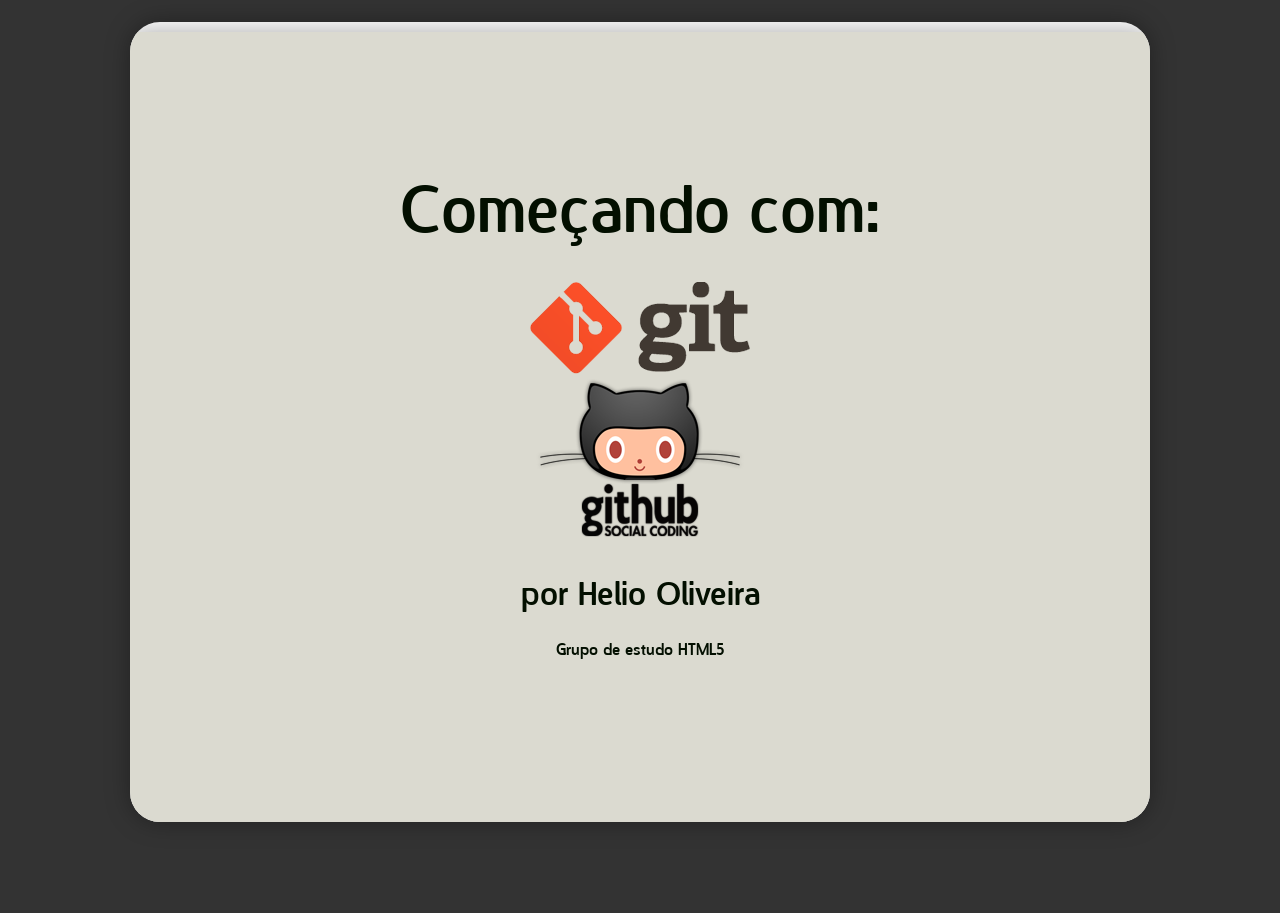
<file: index.html>
<!DOCTYPE html>

<html xmlns="http://www.w3.org/1999/xhtml" xml:lang="en" lang="en">
<head>
    <meta http-equiv="Content-Type" content="text/html; charset=utf-8"/>
  <title>Começando com Git e Github</title>

  <meta name="viewport" content="width=device-width, initial-scale=1.0, minimum-scale=1.0, maximum-scale=1.0"/>

  <link rel="stylesheet" href=".//css/reset.css" type="text/css"/>

  

  <link type="text/css" href=".//css/fg.menu.css" media="screen" rel="stylesheet" />
  <link type="text/css" href=".//css/theme/ui.all.css" media="screen" rel="stylesheet" />
  <link type="text/css" href=".//css/sh_style.css" rel="stylesheet" />
  <link type="text/css" href=".//css/tipsy.css" rel="stylesheet" />

  <link rel="stylesheet" href=".//css/showoff.css" type="text/css"/>

  <script type="text/javascript" src=".//js/jquery-2.1.4.min.js"></script>
  <script type="text/javascript" src=".//js/jquery.cycle.all.js"></script>
	<script type="text/javascript" src=".//js/jquery-print.js"></script>
  <script type="text/javascript" src=".//js/jquery.batchImageLoad.js"></script>
  <script type="text/javascript" src=".//js/jquery.parsequery.min.js"></script>
  <script type="text/javascript" src=".//js/jquery.doubletap-0.1.js"></script>
  <script type="text/javascript" src=".//js/jquery.tipsy.js"></script>

  <script type="text/javascript" src=".//js/fg.menu.js"></script>
  <script type="text/javascript" src=".//js/showoff.js"></script>
  <script type="text/javascript" src=".//js/jTypeWriter.js"> </script>
  <script type="text/javascript" src=".//js/sh_main.min.js"></script>
  <script type="text/javascript" src=".//js/core.js"></script>
  <script type="text/javascript" src=".//js/showoffcore.js"></script>
  <script type="text/javascript" src=".//js/coffee-script.js"></script>

  
    
  

  
    
    <link rel="stylesheet" href=".//file/custom.css" type="text/css"/>
  

  

  <script type="text/javascript">
    $(function(){
      setupPreso(false, './');
    });

    editUrl  = "";
  </script>

</head>

<body>

<a tabindex="0" href="#search-engines" class="fg-button fg-button-icon-right ui-widget ui-state-default ui-corner-all" id="navmenu"><span class="ui-icon ui-icon-triangle-1-s"></span>slides</a>
<div id="navigation" class="hidden"></div>
<a tabindex="1" href="#search-engines" class="fg-button fg-button-icon-right ui-widget ui-state-default ui-corner-all" id="stylemenu"><span class="ui-icon ui-icon-triangle-1-s"></span>styles</a>
<div id="stylepicker" class="hidden"></div>


<div id="help">
  <table>
    <tr><td class="key">z, ?</td><td>toggle help (this)</td></tr>
    <tr><td class="key">space, &rarr;</td><td>next slide</td></tr>
    <tr><td class="key">shift-space, &larr;</td><td>previous slide</td></tr>
    <tr><td class="key">b</td><td>blank screen</td></tr>
    <tr><td class="key">d</td><td>toggle debug mode</td></tr>
    <tr><td class="key">## &lt;ret&gt;</td><td>go to slide #</td></tr>
    <tr><td class="key">c, t</td><td>table of contents (vi)</td></tr>
    <tr><td class="key">f</td><td>toggle footer</td></tr>
    <tr><td class="key">g</td><td>toggle follow</td></tr>
    <tr><td class="key">r</td><td>reload slides</td></tr>
    <tr><td class="key">n</td><td>toggle notes</td></tr>
    <tr><td class="key">p</td><td>run preshow</td></tr>
    <tr><td class="key">P</td><td>toggle pause</td></tr>
    <tr><td class="key">s</td><td>choose style</td></tr>
  </table>
</div>

<div class="buttonNav">
  <input type="submit" onClick="prevStep();" value="prev"/>
  <input type="submit" onClick="nextStep();" value="next"/>
</div>

<div id="preso"><center>loading presentation...</center></div>
<div id="footer">
  <span id="followMode"></span>
  <span id="slideInfo"></span>
  <span id="debugInfo"></span>
  <span id="notesInfo"></span>
  <span id="slideFilename"></span>
  <img id="disconnected" src=".//css/disconnected.png" />
</div>

<div id="slides" class="offscreen" style="display:none;">
<div id="one_slide" class="slide center" data-transition="none">
<div class="content center" ref="one/slide/1">
<h2>Começando com:</h2>

<h1>
<img src="./file/one/git.png" width="220" height="92" alt="GIT"> <img src="./file/one/github.png" width="219" height="164" alt="GitHub">
</h1>

<p>por Helio Oliveira
</p>
<div class="shivs">Grupo de estudo HTML5</div>
</div>
</div>
<div id="one_slide" class="slide center bullets incremental" data-transition="fade">
<div class="content center bullets incremental" ref="one/slide/2">
<h1>About Me:</h1>

<ul>
<li>Usuário Unix desde 2000</li>
<li>Amante de Tecnologia</li>
<li>Cursando Análise e Desenvolvimento de Sistemas</li>
<li>
<img src="./file/one/github-icon.png" width="32" height="32" alt="github">heliohead</li>
<li>
<img src="./file/one/twitter-icon.png" width="32" height="32" alt="twitter">heliohead</li>
</ul>
</div>
</div>
<div id="one_slide" class="slide bullets incremental" data-transition="wipe">
<div class="content bullets incremental" ref="one/slide/3">
<h1>Preferências</h1>

<ul>
<li><img src="./file/one/ruby.png" width="94" height="108" alt="Ruby"></li>
<li><img src="./file/one/javascript.png" width="225" height="225" alt="JavaScript"></li>
<li>Sinatra, Rails, Node</li>
</ul>
</div>
</div>
<div id="one_slide" class="slide bullets incremental" data-transition="curtainX">
<div class="content bullets incremental" ref="one/slide/4">
<h1>Iremos aprender:</h1>

<ul>
<li>O que é, e para que serve o Git</li>
<li>Como instalar o GIT</li>
<li>Comandos básicos</li>
<li>O que é GitHub e um overview do serviço</li>
</ul>
</div>
</div>
<div id="one_slide" class="slide bullets incremental" data-transition="curtainY">
<div class="content bullets incremental" ref="one/slide/5">
<h1><img src="./file/one/git-bg.jpg" width="1200" height="675" alt="git-bg"></h1>
</div>
</div>
<div id="one_slide" class="slide bullets incremental" data-transition="curtainY">
<div class="content bullets incremental" ref="one/slide/6">
<h1><img src="./file/one/hommer-evo.png" width="626" height="325" alt="hommer-evo"></h1>
</div>
</div>
<div id="one_slide" class="slide bullets incremental" data-transition="scrollUp">
<div class="content bullets incremental" ref="one/slide/7">
<h1>O que é, e para que serve o Git</h1>

<p>Git é um <a href="https://en.wikipedia.org/wiki/Revision_control">VCS</a> = Version Control System, Sistema de controle versão, existem dois tipos de VCS, os centralizados e os distribuídos, o <a href="https://subversion.apache.org/">Subversion ou SVN</a> é centralizado enquanto <a href="https://git-scm.com/">GIT</a> e
<a href="https://mercurial.selenic.com/">Mercurial</a> são distribuídos, isso quer dizer que nos VCS centralizados um servidor central é requirido e todos os commits são enviados para este repositório central, nos sistemas distribuídos cada desenvolvedor tem uma cópia (clone) do projeto inteiro e comita em sua cópia local, e pode enviar para um servidor remoto suas alterações que por sua vez é compartilhada com outros desenvolvedores.</p>
</div>
</div>
<div id="one_slide" class="slide bullets incremental" data-transition="fadeZoom">
<div class="content bullets incremental" ref="one/slide/8">
<p><img src="./file/one/linus.png" width="350" height="350" alt="linus"></p>

<p>Git foi escrito em 2005 por <a href="https://en.wikipedia.org/wiki/Linus_Torvalds">Linus Torvalds</a> por conta de sua insatisfação com o <a href="http://www.nongnu.org/cvs/">CVS</a> e <a href="http://www.bitkeeper.com/">BitKeeper</a>, no versionamento do kernel do Linux, <a href="https://www.youtube.com/watch?v=4XpnKHJAok8">este</a> é o link para um talk do Linus explicando do jeito Linus de ser suas motivações para começar este novo projeto.</p>

<p>O nome GIT é uma gíria Inglesa para cabeça dura ツ</p>

<blockquote>
<p>Eu sou um egoísta degenerado, batizo todos os meus projetos com meu nome. Primeiro Linux, agora Git.
"Linus Torvalds"</p>
</blockquote>
</div>
</div>
<div id="one_slide" class="slide bullets incremental" data-transition="shuffle">
<div class="content bullets incremental" ref="one/slide/9">
<h1>Como instalar o Git</h1>

<ul>
<li><p>No Windows <br>
<br>
Eu indico <a href="http://msysgit.github.io/">msysgit</a> que prove um emulador BASH para melhor utilizaçao do command line &lt;3</p></li>
<li><p>No Lixux <br>
<br>
É só utilizar os pacotes de sua distro favorita <a href="http://linux.die.net/man/8/apt-get">apt</a>, <a href="http://www.rpm.org/max-rpm/ch-rpm-install.html">rpm</a>, <a href="https://wiki.archlinux.org/index.php/Pacman">pacman</a></p></li>
<li><p>No OSX <br>
<br>
<code>
$ brew install git
</code></p></li>
<li><p>Ou baixar do site <a href="https://git-scm.com/downloads">oficial</a></p></li>
</ul>
</div>
</div>
<div id="one_slide" class="slide bullets incremental" data-transition="turnUp">
<div class="content bullets incremental" ref="one/slide/10">
<h1>Como funciona o Git</h1>

<p><img src="./file/one/git-beyond.jpg" width="610" height="250" alt="git-beyond"></p>
</div>
</div>
<div id="one_slide" class="slide bullets incremental" data-transition="uncover">
<div class="content bullets incremental" ref="one/slide/11">
<h1>Stage</h1>

<p><img src="./file/one/stage.png" width="390" height="259" alt="stage"></p>

<ul>
<li>Git funciona com o conceito de stage, um aquivo novo inserido no diretório iniciado com com Git, precisa ser colocado em stage antes de ser commitado efetivamente, se não, o Git não vai se importar com ele e as alterção não serão contabilizadas, do mesmo modo você pode retirar um arquivo da área de stage que não deseja mais ser monitorado.</li>
</ul>
</div>
</div>
<div id="one_slide" class="slide bullets incremental" data-transition="toss">
<div class="content bullets incremental" ref="one/slide/12">
<h1>Branches</h1>

<p><img src="./file/one/branches.png" width="604" height="265" alt="branches"></p>

<ul>
<li>Git trabalha com conceito de <a href="https://git-scm.com/book/pt-br/v1/Ramifica%C3%A7%C3%A3o-Branching-no-Git-B%C3%A1sico-de-Branch-e-Merge">branches</a>, como uma árvore com vários galhos, um commit seria como uma folha, no galho, sendo que você pode unir os galhos com um <a href="https://git-scm.com/book/pt-br/v1/Ramifica%C3%A7%C3%A3o-Branching-no-Git-B%C3%A1sico-de-Branch-e-Merge">merge</a> as folhas passam a pertencer ao mesmo galho e também alterar a ordem das folhas com um <a href="https://git-scm.com/book/pt-br/v1/Ramifica%C3%A7%C3%A3o-Branching-no-Git-Rebasing">rebase</a>.</li>
</ul>
</div>
</div>
<div id="one_slide" class="slide commandline incremental" data-transition="zoom">
<div class="content commandline incremental" ref="one/slide/13">
<h1>Comandos</h1>

<p><code>
$ git config --global user.name &lt;name&gt;
</code></p>

<ul>
<li>Configura o nome do usuário na configuração global</li>
</ul>

<p><code>
$ git config --global user.email &lt;email@email.org&gt;
</code></p>

<ul>
<li>Configura o email do usuário na configuração global</li>
</ul>

<p><code>
$ git init myAlwesomeSoftware
</code></p>

<ul>
<li>Cria um diretório com o nome myAlwesomeSoftware com outro diretório de nome .git/ dentro, contendo as configurações necessárias, ou git init sem argumento para iniciar o git em um diretório já existênte</li>
</ul>
</div>
</div>
<div id="one_slide" class="slide commandline incremental" data-transition="curtainY">
<div class="content commandline incremental" ref="one/slide/14">
<h1>Comandos</h1>

<p><code>
$ git add .
</code></p>

<ul>
<li>Adiciona todos os arquivos do diretório em stage</li>
</ul>

<p><code>
$ git status
</code></p>

<ul>
<li>Mostra o quais arquivos estão modificados, em stage ou não</li>
</ul>

<p><code>
$ git commit -m "my modification rules"
</code></p>

<ul>
<li>O comando commit grava as alterações do stage no branch em uso a flag m, indica mensagem de commit</li>
</ul>
</div>
</div>
<div id="one_slide" class="slide commandline incremental" data-transition="scrollRight">
<div class="content commandline incremental" ref="one/slide/15">
<h1>Comandos</h1>

<p><code>
$ git branch
</code></p>

<ul>
<li>Lista os branches existentes</li>
</ul>

<p><code>
$ git checkout &lt;branch-name&gt;
</code></p>

<ul>
<li>Altera para o branch local</li>
</ul>

<p><code>
$ git checkout -b &lt;new-branch-name&gt;
</code></p>

<ul>
<li>Cria um novo branch e altera para o branch criado</li>
</ul>
</div>
</div>
<div id="one_slide" class="slide commandline incremental" data-transition="scrollVert">
<div class="content commandline incremental" ref="one/slide/16">
<h1>Comandos</h1>

<p><code>
$ git clone &lt;path-to-remote-repo&gt; &lt;optional-dir-name&gt;
</code></p>

<ul>
<li><p>Clona, ou seja, faz uma cópia local de um repositório remoto, você pode passar um nome diferente do diretório original como argumento</p></li>
<li><p><a href="https://git-scm.com/book/pt-br/v1">Aqui</a> você enconta a documentação oficial</p></li>
</ul>
</div>
</div>
<div id="one_slide" class="slide commandline incremental" data-transition="growY">
<div class="content commandline incremental" ref="one/slide/17">
<h1>GUI - Ferramentas Visuais</h1>

<p>Se você gosta de ferramentas GUI, a unica que utilizei uma vez foi o <a href="https://www.sourcetreeapp.com/">SourceTree</a>, da Atlassian empresa do BitBucket, mas existem várias como o <a href="http://www.gitboxapp.com/">GitBox</a>, <a href="http://gitk.sourceforge.net/">GitK</a>, <a href="https://sites.google.com/site/gitforcetool/home">GitForce</a>, muitos IDEs tem suporte a Git devendo somente instalar um plugin, pessoalmente prefiro a command line 💪 💕</p>
</div>
</div>
<div id="one_slide" class="slide center" data-transition="none">
<div class="content center" ref="one/slide/18">
<p><img src="./file/one/octocat-bg.jpg" width="1200" height="675" alt="octocat-bg"></p>
</div>
</div>
<div id="one_slide" class="slide commandline incremental" data-transition="scrollDown">
<div class="content commandline incremental" ref="one/slide/19">
<h1>O que é GitHub e um overview do servico</h1>

<ul>
<li>
<a href="https://github.com/">GitHub</a> é uma rede social de código, onde hoje a maioria dos código de projetos opensource estão hospedados, além de ser o maior repositório de códigos versionados em GIT, também é possivel hospedar códigos SVN, o serviço é grátis para opensource e há planos para repositórios privados, o <a href="https://bitbucket.org/">BitBucket</a> é uma alternativa ao Github e aceita versinamentos em Git e Mercurial, com a diferença de não ter que pagar por repositórios privados, porém perde para o Github em relação a algumas <a href="https://github.com/features">features</a>, como o issue tracker, o <a href="https://pages.github.com/">github pages</a>, e code review colaborativo, você pode também criar seu próprio servidor de Git com o <a href="https://about.gitlab.com/">GitLab</a>, ou criar sua própria <a href="https://git-scm.com/book/pt-br/v1/Git-no-Servidor">solução</a>.
<br>
<img src="./file/one/octocat1.png" width="343" height="280" alt="octocat">
</li>
</ul>
</div>
</div>
<div id="one_slide" class="slide commandline incremental" data-transition="cover">
<div class="content commandline incremental" ref="one/slide/20">
<h1>Workflow</h1>

<p>No Github temos o seguinte workflow:</p>

<ul>
<li><p>Criar uma conta <br>
Ao cadastrarmos no Github devemos copiar uma senha <a href="https://en.wikipedia.org/wiki/Secure_Shell">SSH</a> em sua conta, se você não tem uma crie a sua,  <a href="https://git-scm.com/book/pt-br/v1/Git-no-Servidor-Gerando-Sua-Chave-P%C3%BAblica-SSH">unix</a>, <a href="http://wiki.locaweb.com.br/pt-br/Como_configurar_uma_chave_p%C3%BAblica_no_Windows%3F">windows</a>, você pode usar uma conecão HTTPS também mas ficar colocando senha toda hora é bastante chato, a não ser que esteja em alguma rede que bloqueie a porta 22, padrão de acesso SSH.</p></li>
<li><p>Criando o um repositório <br>
Depois de logado em sua conta há botão com o símbo de + no lado direito superior do site onde pode ser criado um novo repositório, é tudo bem fácil de usar, seu repositório sempre vai ter um endereço url como <a href="http://github.com/">http://github.com/</a><your-login>/<repo></repo></your-login></p></li>
</ul>
</div>
</div>
<div id="one_slide" class="slide commandline incremental" data-transition="scrollDown">
<div class="content commandline incremental" ref="one/slide/21">
<h1>Workflow</h1>

<p><code>
$ git push origin master
</code></p>

<ul>
<li>Com o comando push você envia seus commits para o repo remoto</li>
</ul>

<p><code>
$ git pull
</code>
<code>
$ git fetch
</code></p>

<ul>
<li>Com pull e fetch você atualiza o repo local <a href="http://blog.mikepearce.net/2010/05/18/the-difference-between-git-pull-git-fetch-and-git-clone-and-git-rebase/">aqui</a> você encontra a diferença
entre pull e fetch</li>
</ul>
</div>
</div>
<div id="one_slide" class="slide commandline incremental" data-transition="zoom">
<div class="content commandline incremental" ref="one/slide/22">
<h1>Social Coding</h1>

<p><img src="./file/one/fork.png" width="410" height="123" alt="fork"></p>

<ul>
<li>Fork é um clone de um projeto na sua url do Github, esta forma o sistema tem como trackear suas alterções em comparação com o repositório original</li>
</ul>
</div>
</div>
<div id="one_slide" class="slide commandline incremental" data-transition="fadeZoom">
<div class="content commandline incremental" ref="one/slide/23">
<h1>Social Coding</h1>

<p><img src="./file/one/pr.gif" width="540" height="450" alt="pr"></p>

<ul>
<li>Pull Request de longe é a coisa mais legal do <a href="https://en.wikipedia.org/wiki/Open-source_software">OSS</a>, você resolve um bug ou adiciona uma feature em sua cópia local, envia para o repo remoto e se desejar que a alterção entre no repo original forkado é só apertar o botão de pull request, discutir o código no issue tracker e aguardar o mantenedor do projeto fazer o merge........ ou não rs.</li>
</ul>
</div>
</div>
<div id="one_slide" class="slide commandline incremental" data-transition="scrollDown">
<div class="content commandline incremental" ref="one/slide/24">
<h1>Social Coding</h1>

<p><img src="./file/one/sparta.jpg" width="400" height="300" alt="sparta"></p>
</div>
</div>
<div id="one_slide" class="slide bullets incremental" data-transition="fade">
<div class="content bullets incremental" ref="one/slide/25">
<p><img src="./file/one/author.png" width="500" height="500" alt="author"></p>

<ul>
<li><h3>That's it!</h3></li>
<li><h3>for you!</h3></li>
</ul>
</div>
</div>
<div id="one_slide" class="slide center bullets incremental" data-transition="none">
<div class="content center bullets incremental" ref="one/slide/26">
<h1>Obrigado!</h1>

<ul>
<li>Espero que tenham gostado</li>
</ul>
</div>
</div>
<div id="one_slide" class="slide center bullets" data-transition="none">
<div class="content center bullets" ref="one/slide/27">
<h1>Links</h1>

<ul>
<li>Meu blog <a href="http://blog.lio.pw">http://blog.lio.pw</a>
</li>
<li>Git <a href="https://git-scm.com/documentation">documentação</a> oficial</li>
<li>
<a href="https://www.youtube.com/watch?v=4XpnKHJAok8">Video</a> do Linus Torvalds sobre o Git</li>
</ul>
</div>
</div>
<div id="one_slide" class="slide center bullets" data-transition="none">
<div class="content center bullets" ref="one/slide/28">
<h1>Perguntas?</h1>
</div>
</div>
</div>
<div id="pauseScreen">
  PAUSED
</div>

</body>
</html>
</file>
<file: css/theme/ui.all.css>
@import "ui.base.css";
@import "ui.theme.css";
</file>
<file: css/sh_style.css>
pre.sh_sourceCode {
  background-color: white;
  color: black;
  font-style: normal;
  font-weight: normal;
}

pre.sh_sourceCode .sh_keyword { color: blue; font-weight: bold; }           /* language keywords */
pre.sh_sourceCode .sh_type { color: darkgreen; }                            /* basic types */
pre.sh_sourceCode .sh_usertype { color: teal; }                             /* user defined types */
pre.sh_sourceCode .sh_string { color: red; font-family: monospace; }        /* strings and chars */
pre.sh_sourceCode .sh_regexp { color: orange; font-family: monospace; }     /* regular expressions */
pre.sh_sourceCode .sh_specialchar { color: pink; font-family: monospace; }  /* e.g., \n, \t, \\ */
pre.sh_sourceCode .sh_comment { color: brown; font-style: italic; }         /* comments */
pre.sh_sourceCode .sh_number { color: purple; }                             /* literal numbers */
pre.sh_sourceCode .sh_preproc { color: darkblue; font-weight: bold; }       /* e.g., #include, import */
pre.sh_sourceCode .sh_symbol { color: darkred; }                            /* */
pre.sh_sourceCode .sh_function { color: black; font-weight: bold; }         /* function calls and declarations */
pre.sh_sourceCode .sh_cbracket { color: red; }                              /* block brackets (e.g., {, }) */
pre.sh_sourceCode .sh_todo { font-weight: bold; background-color: cyan; }   /* TODO and FIXME */

/* Predefined variables and functions (for instance glsl) */
pre.sh_sourceCode .sh_predef_var { color: darkblue; }
pre.sh_sourceCode .sh_predef_func { color: darkblue; font-weight: bold; }

/* for OOP */
pre.sh_sourceCode .sh_classname { color: teal; }

/* line numbers (not yet implemented) */
pre.sh_sourceCode .sh_linenum { color: black; font-family: monospace; }

/* Internet related */
pre.sh_sourceCode .sh_url { color: blue; text-decoration: underline; font-family: monospace; }

/* for ChangeLog and Log files */
pre.sh_sourceCode .sh_date { color: blue; font-weight: bold; }
pre.sh_sourceCode .sh_time, pre.sh_sourceCode .sh_file { color: darkblue; font-weight: bold; }
pre.sh_sourceCode .sh_ip, pre.sh_sourceCode .sh_name { color: darkgreen; }

/* for Prolog, Perl... */
pre.sh_sourceCode .sh_variable { color: darkgreen; }

/* for LaTeX */
pre.sh_sourceCode .sh_italics { color: darkgreen; font-style: italic; }
pre.sh_sourceCode .sh_bold { color: darkgreen; font-weight: bold; }
pre.sh_sourceCode .sh_underline { color: darkgreen; text-decoration: underline; }
pre.sh_sourceCode .sh_fixed { color: green; font-family: monospace; }
pre.sh_sourceCode .sh_argument { color: darkgreen; }
pre.sh_sourceCode .sh_optionalargument { color: purple; }
pre.sh_sourceCode .sh_math { color: orange; }
pre.sh_sourceCode .sh_bibtex { color: blue; }

/* for diffs */
pre.sh_sourceCode .sh_oldfile { color: orange; }
pre.sh_sourceCode .sh_newfile { color: darkgreen; }
pre.sh_sourceCode .sh_difflines { color: blue; }

/* for css */
pre.sh_sourceCode .sh_selector { color: purple; }
pre.sh_sourceCode .sh_property { color: blue; }
pre.sh_sourceCode .sh_value { color: darkgreen; font-style: italic; }

/* other */
pre.sh_sourceCode .sh_section { color: black; font-weight: bold; }
pre.sh_sourceCode .sh_paren { color: red; }
pre.sh_sourceCode .sh_attribute { color: darkgreen; }

/* for Puppet */
pre.sh_sourceCode .sh_puppet_uri { color: blue; }
pre.sh_sourceCode .sh_ensure { color: magenta; }
pre.sh_sourceCode .sh_hashrocket { color: brown; }
pre.sh_sourceCode .sh_param { color: purple; font-weight: bold; }
pre.sh_sourceCode .sh_reference { color: orange; }

/* for Puppet Output */
pre.sh_sourceCode.sh_puppet_output { background-color: black; color: white; }
pre.sh_sourceCode .sh_info { color: green; }
pre.sh_sourceCode .sh_notice { color: cyan; }
pre.sh_sourceCode .sh_warning { color: red; }
</file>
<file: css/tipsy.css>
.tipsy { font-size: 10px; position: absolute; padding: 5px; z-index: 100000; }
  .tipsy-inner { background-color: #000; color: #FFF; padding: 5px 8px 4px 8px; text-align: center; }

  /* Rounded corners */
  .tipsy-inner { border-radius: 3px; -moz-border-radius: 3px; -webkit-border-radius: 3px; }
  
  /* Uncomment for shadow */
  /*.tipsy-inner { box-shadow: 0 0 5px #000000; -webkit-box-shadow: 0 0 5px #000000; -moz-box-shadow: 0 0 5px #000000; }*/
  
  .tipsy-arrow { position: absolute; width: 0; height: 0; line-height: 0; border: 5px dashed #000; }
  
  /* Rules to colour arrows */
  .tipsy-arrow-n { border-bottom-color: #000; }
  .tipsy-arrow-s { border-top-color: #000; }
  .tipsy-arrow-e { border-left-color: #000; }
  .tipsy-arrow-w { border-right-color: #000; }
  
	.tipsy-n .tipsy-arrow { top: 0px; left: 50%; margin-left: -5px; border-bottom-style: solid; border-top: none; border-left-color: transparent; border-right-color: transparent; }
    .tipsy-nw .tipsy-arrow { top: 0; left: 10px; border-bottom-style: solid; border-top: none; border-left-color: transparent; border-right-color: transparent;}
    .tipsy-ne .tipsy-arrow { top: 0; right: 10px; border-bottom-style: solid; border-top: none;  border-left-color: transparent; border-right-color: transparent;}
  .tipsy-s .tipsy-arrow { bottom: 0; left: 50%; margin-left: -5px; border-top-style: solid; border-bottom: none;  border-left-color: transparent; border-right-color: transparent; }
    .tipsy-sw .tipsy-arrow { bottom: 0; left: 10px; border-top-style: solid; border-bottom: none;  border-left-color: transparent; border-right-color: transparent; }
    .tipsy-se .tipsy-arrow { bottom: 0; right: 10px; border-top-style: solid; border-bottom: none; border-left-color: transparent; border-right-color: transparent; }
  .tipsy-e .tipsy-arrow { right: 0; top: 50%; margin-top: -5px; border-left-style: solid; border-right: none; border-top-color: transparent; border-bottom-color: transparent; }
  .tipsy-w .tipsy-arrow { left: 0; top: 50%; margin-top: -5px; border-right-style: solid; border-left: none; border-top-color: transparent; border-bottom-color: transparent; }
</file>
<file: css/showoff.css>
@media screen {
  /* explicitly size parent elements so the screen blanker works */
  html, body{
    height:100%;
  }

  body {
      font-size: 100%;
      font-family: "Gill Sans", Helvetica, Arial, sans-serif;
      background:#333;
      overflow:hidden;
      margin:0;
      padding:0;
  }

  #preso, .slide {
      background: #fff;
      width: 1024px;
      height: 768px;
      margin-left:auto;
      margin-right:auto;
      overflow:hidden;
      -webkit-box-shadow:0 0 25px rgba(0,0,0,0.35);
      -moz-box-shadow:0 0 25px rgba(0,0,0,0.35);
      box-shadow:0 0 25px rgba(0,0,0,0.35);
      background-repeat: no-repeat;
      background-position: center;
      background-size: cover;
  }

  #preso, .slide.background-fit {
      background-size: contain;
  }

  #footer {
      background: rgba(221,221,221,0.75);
      color:#333;
      padding: 2px 5px;
      width: 1005px;
      height: 20px;
      line-height:20px;
      font-size:14px;
      position:relative;
      top:-24px;
      margin:0 auto;
      -webkit-border-top-left-radius: 3px;
      -webkit-border-top-right-radius: 3px;
      -moz-border-radius-topleft: 3px;
      -moz-border-radius-topright: 3px;
      border-top-left-radius: 3px;
      border-top-right-radius: 3px;
      z-index: 2147483647; /* max, see http://www.puidokas.com/max-z-index/ */
      display: none;
  }
  #followMode {
    display: none;
  }
  #pauseScreen {
      background: rgba(0, 0, 0, 0.85);
      width: 100%;
      height: 100%;
      position: absolute;
      top: 0px;
      left: 0px;
      display: none;
      margin: auto;
      color: white;
      font-size: 2em;
      padding: 1em;
      z-index: 2147483647; /* max, see http://www.puidokas.com/max-z-index/ */
      text-align: center;
  }
}

/* plain (non-bullet) text */
.content > p,
.content > form > p {
    font-size: 2em;
    margin: 1em;
    text-align: center;
}

.content > pre,
.content > form > pre {
    font-size: 300%;
}
.content > blockquote,
.content > form > blockquote {
    font-size: 250%;
    margin: 2em;
}

.center img {
    display:block;
    margin-left:auto;
    margin-right:auto;
}

.slide .center {
  height: 740px;
  width: 1020px;
  display: table-cell;
  text-align: center;
  vertical-align: middle;
}

/* numbered lists are numbered */
.content ol {
    margin-left: 40px;
    font-size: 3em;
    text-align: left;
    padding-left: 40px;
}
.content ol > li {
    list-style: decimal;
    display: list-item;
}


/* ironically, normal lists have bullets and 'bullets' lists don't */
.content > ul,
.content > form > ul {
    list-style: disc;
    font-size: 3em;
    text-align: left;
    padding-left: 40px;
}
.content > ul > li,
.content > form > ul > li {
    padding: .5em;
    margin-left: 40px;
}

/* ironically, normal lists have bullets and 'bullets' lists don't */
.bullets > ul {
    list-style: none;
	font-size: 3em;
	padding-left: 0px;
}
.bullets > ul > li {
    text-align: center;
    padding: 25px;
}
.smbullets > ul {
    font-size: 2.5em;
}
.smbullets > ul > li {
    text-align: center;
    padding: 10px;
}

/* nested lists get their bullets back */
.content ul ul,
.content ol ul {
  list-style: disc;
  margin: 10px 10px;
  padding-left: 40px;
  text-align: left;
}

.bullets ul ul > li { font-size: 80%; }

.content ul li.incremental.hidden {
  display: none;
}

.commandline pre {
    font-size: 2em;
}

.commandline code.command {
    color: #000;
}

.commandline code.result {
    color: #444;
}

.command h1 {
    white-space: pre;
    font-family: monospace;
    font-size: 3em;
}

.code {
    white-space: pre;
    font-family: monospace;
}

.subsection h1 {
    background: #008;
    color: #fff;
    padding: .25em;
}

.small {
    font-size: 80%;
}

.smaller {
    font-size: 70%;
}

h1,h2,h3 { font-weight: normal; text-align: center; margin: 0.5em 0; }
h1 { font-size: 5em; }
h2 { font-size: 3em; }
h3 { font-size: 2em; }

/* make this invisible as possible, while still rendering so that wkhtmltopdf doesn't ignore it */
.content h1.section_title {
  color: transparent !important;
  opacity: 0 !important;
  font-size: 0 !important;
  margin: 0 !important;
  padding: 0 !important;
}

pre { margin: 1em 40px; padding: .25em; }

#navigation.hidden,
#stylepicker.hidden {
  position:absolute; top:0; left:-9999px; width:1px; height:1px; overflow:hidden;
}

.notes, .handouts, .instructor, .solguide { display: none }
.buttonNav { display: none }
.offscreen { position:absolute; top:0; left:-9999px; overflow:hidden; }
#debugInfo { margin-left: 30px; }
#notesInfo { margin-left: 30px; display: none }
#slideFilename {
  position: absolute;
  right: 5px;
  bottom: 0px;
  height: 23px;
  padding-left: 10px;
  background: #ccc;
  z-index: 2147483647;
}
img#disconnected {
  float: right;
  display: none;
}

#preshow { display: none; }
/* define the screen blocking view */
/* we define it as invisible because we use jQuery to animate its presentation */
#screenblanker {
  height: 100%;
  display: none;
}

#help {
    background: #9f9;
    position: absolute;
    right: 80px;
    display: none;
    z-index: 2147483647; /* max, see http://www.puidokas.com/max-z-index/ */
}
#help table tr td.key {
    text-align: right;
    border-right: 2px solid #8b8;
    padding-right: 4px;
    font-weight: bold;
}

/**********************************
 ***       Table styling        ***
 **********************************/

.content table {
    margin-left: auto;
    margin-right: auto;
    border-collapse:collapse;
    width: 80%;
    font-size: 1.7em;
}

.content.small table {
    font-size: 1.6em;
    width: 90%;
}
.content.smaller table {
    font-size: 1.5em;
    width: 95%;
}

.content table th {
    border-bottom: 2px solid #ccc;
    padding: 0.5em;
    font-weight: bold;
}

.content table tr td {
    border-right: 1px solid #eee;
    border-bottom: 1px solid #efefef;
    text-align: center;
    padding: 0.5em;
}

.content table tr td:last-child {
    border-right: none;
}

.content table li {
    list-style-type: disc;
}


/**********************************
 ***      Sidebar styling       ***
 **********************************/

#feedbackWrapper {
  float: left;
  height: 100%;
  position: fixed;
  background-color: #dfdfdf;
  opacity: 0.98;
  z-index: 2147483647; /* max, see http://www.puidokas.com/max-z-index/ */
}

#feedbackSidebar {
  height: 100%;
  width: 200px;
  background: transparent url(grippy-close.png) no-repeat right center;
  display: none;
}

#feedbackSidebar img#feedbackActivity {
  position: absolute;
  right: 3px;
  top: 3px;
  display: none;
}

#feedbackHandle {
  height: 100%;
  width: 9px;
  background: transparent url(grippy.png) no-repeat center;
}

#feedbackSidebar div.row {
  text-align: center;
  margin: 5px 0;
  padding: 5px 0;
}

#feedbackWrapper h4 {
  text-align: left;
  margin-left: 3px;
}
#feedbackSidebar span.buttonWrapper {
  height: 60px;
  width: 85px;
  padding: 5px;
  display: inline-block;
}
#feedbackSidebar span.buttonWrapper button {
  margin: 44px auto 0 auto;
}

#feedbackSidebar span.buttonWrapper.slower {
  background: transparent url(slow.png) no-repeat center top;
}

#feedbackSidebar span.buttonWrapper.faster {
  background: transparent url(fast.png) no-repeat center top;
}

#feedbackSidebar textarea {
  height: 85px;
  width: 85%;
}

#feedbackSidebar #disclaimer {
  position: absolute;
  bottom: 25px;
  width: 100%;
  text-align: center;
}

#feedbackSidebar div.row.tools {
  position: absolute;
  bottom: 30px;
  width: 100%;
  text-align: center;
}

#feedbackSidebar div.row > button {
  width: 90%%;
  margin: auto 5%;
}

.fg-menu-container {
    z-index: 2147483647; /* max, see http://www.puidokas.com/max-z-index/ */
}

.fg-button { clear:left; margin:0 4px 40px 20px; padding: .4em 1em; text-decoration:none !important; cursor:pointer; position: relative; text-align: center; zoom: 1; }
.fg-button .ui-icon { position: absolute; top: 50%; margin-top: -8px; left: 50%; margin-left: -8px; }
a.fg-button { float:left; }
.fg-button-icon-right { padding-right: 2.1em; }
.fg-button-icon-right .ui-icon { left: auto; right: .2em; margin-left: 0; }

.fg-button.ui-state-loading .ui-icon { background: url(spinner_bar.gif) no-repeat 0 0; }

#navmenu, #stylemenu {
  position: absolute;
  top: 10px;
  left: 10px;
  width: 50px;
  z-index: 2147483647; /* max, see http://www.puidokas.com/max-z-index/ */
}

.code .c { color: #999988; font-style: italic } /* Comment */
.code .err { color: #a61717; background-color: #e3d2d2 } /* Error */
.code .k { font-weight: bold } /* Keyword */
.code .o { font-weight: bold } /* Operator */
.code .cm { color: #999988; font-style: italic } /* Comment.Multiline */
.code .cp { color: #999999; font-weight: bold } /* Comment.Preproc */
.code .c1 { color: #999988; font-style: italic } /* Comment.Single */
.code .cs { color: #999999; font-weight: bold; font-style: italic } /* Comment.Special */
.code .gd { color: #000000; background-color: #ffdddd } /* Generic.Deleted */
.code .gd .x { color: #000000; background-color: #ffaaaa } /* Generic.Deleted.Specific */
.code .ge { font-style: italic } /* Generic.Emph */
.code .gr { color: #aa0000 } /* Generic.Error */
.code .gh { color: #999999 } /* Generic.Heading */
.code .gi { color: #000000; background-color: #ddffdd } /* Generic.Inserted */
.code .gi .x { color: #000000; background-color: #aaffaa } /* Generic.Inserted.Specific */
.code .go { color: #888888 } /* Generic.Output */
.code .gp { color: #555555 } /* Generic.Prompt */
.code .gs { font-weight: bold } /* Generic.Strong */
.code .gu { color: #aaaaaa } /* Generic.Subheading */
.code .gt { color: #aa0000 } /* Generic.Traceback */
.code .kc { font-weight: bold } /* Keyword.Constant */
.code .kd { font-weight: bold } /* Keyword.Declaration */
.code .kp { font-weight: bold } /* Keyword.Pseudo */
.code .kr { font-weight: bold } /* Keyword.Reserved */
.code .kt { color: #445588; font-weight: bold } /* Keyword.Type */
.code .m { color: #009999 } /* Literal.Number */
.code .s { color: #d14 } /* Literal.String */
.code .na { color: #008080 } /* Name.Attribute */
.code .nb { color: #0086B3 } /* Name.Builtin */
.code .nc { color: #445588; font-weight: bold } /* Name.Class */
.code .no { color: #008080 } /* Name.Constant */
.code .ni { color: #800080 } /* Name.Entity */
.code .ne { color: #990000; font-weight: bold } /* Name.Exception */
.code .nf { color: #990000; font-weight: bold } /* Name.Function */
.code .nn { color: #555555 } /* Name.Namespace */
.code .nt { color: #000080 } /* Name.Tag */
.code .nv { color: #008080 } /* Name.Variable */
.code .ow { font-weight: bold } /* Operator.Word */
.code .w { color: #bbbbbb } /* Text.Whitespace */
.code .mf { color: #009999 } /* Literal.Number.Float */
.code .mh { color: #009999 } /* Literal.Number.Hex */
.code .mi { color: #009999 } /* Literal.Number.Integer */
.code .mo { color: #009999 } /* Literal.Number.Oct */
.code .sb { color: #d14 } /* Literal.String.Backtick */
.code .sc { color: #d14 } /* Literal.String.Char */
.code .sd { color: #d14 } /* Literal.String.Doc */
.code .s2 { color: #d14 } /* Literal.String.Double */
.code .se { color: #d14 } /* Literal.String.Escape */
.code .sh { color: #d14 } /* Literal.String.Heredoc */
.code .si { color: #d14 } /* Literal.String.Interpol */
.code .sx { color: #d14 } /* Literal.String.Other */
.code .sr { color: #009926 } /* Literal.String.Regex */
.code .s1 { color: #d14 } /* Literal.String.Single */
.code .ss { color: #990073 } /* Literal.String.Symbol */
.code .bp { color: #999999 } /* Name.Builtin.Pseudo */
.code .vc { color: #008080 } /* Name.Variable.Class */
.code .vg { color: #008080 } /* Name.Variable.Global */
.code .vi { color: #008080 } /* Name.Variable.Instance */
.code .il { color: #009999 } /* Literal.Number.Integer.Long */

.results {
  background-color:#002200;
  color:#00AA00;
  font-size:2em;
  border:2px solid black;
  position: fixed;
  top:0px;
  width:100%;
  padding:15px;
  margin:0px;
  font-family: monospace;
  z-index: 2147483647; /* max, see http://www.puidokas.com/max-z-index/ */
}

.executing {
  color:#0000FF !important;
  background-color: yellow;
}

.executing:hover {
  cursor: pointer;
}

#tips, #preshow_timer {
  display:inline;
  background-color:#000;
  color:#fff;
  font-size:3em;
  border:2px solid black;
  position: fixed;
  padding:25px;
  margin:0px;
  z-index: 2147483647; /* max, see http://www.puidokas.com/max-z-index/ */
}

#tips {
  top: 0px;
  right: 0px;
  text-align:right;
}

#preshow_timer {
  bottom: 0px;
}

/**********************************
 ***     table of contents      ***
 **********************************/
#toc a {
  text-decoration: none;
}
#toc a::after {
  content: leader(".") target-counter(attr(href), page);
}

/**********************************
 ***       form widgets         ***
 **********************************/
.content div.form.element {
    text-align: left;
    padding-left: 40px;
}
.content div.form.element label {
  margin-right: 0.5em;
}
.content div.form.element select {
  font-size: 2em;
}
.content div.form.element textarea {
  display: block;
  width: 85%;
}
.content div.form.element ul {
  list-style: disc;
}
.content div.form.element ul > li {
  margin-left: 40px;
}
/* TODO: not sure why the preview window honks things up */
#preview .content div.form.element select {
  font-size: 0.8em;
}
.content div.form.element.warning {
  background-color: #ff7373;
}
.content form div.tools {
  font-size: 2em;
}
.content form div.tools * {
  float: right;
}
.content form div.tools input[type=submit],
.content form div.tools input[type=button] {
  margin: 1em;
}
.content form div.tools input[type=submit].dirty {
  color: red;
}
.content form div.tools input[type=button].display {
  display: none;
}

div.rendered.form {
  border: 1px solid #ccc;
  border-radius: 0.5em;
  margin: 1em;
  padding: 0.25em;
}
div.rendered.form label {
  display: block;
  font-weight: bold;
  border-bottom: 1px solid #999;
}
div.rendered.form .item {
  display: block;
  width: 0;
/*   overflow: hidden; */
  height: 1.25em;
  white-space: nowrap;
}
div.rendered.form .item.barstyle0 { background-color: #bb73bb; }
div.rendered.form .item.barstyle1 { background-color: #59b859; }
div.rendered.form .item.barstyle2 { background-color: #e3742f; }
div.rendered.form .item.barstyle3 { background-color: #4848e8; }
div.rendered.form .item.barstyle4 { background-color: #f75d5d; }

#notes .form.wrapper {
  display: none;
}

/**********************************
 ***   supplemental materials   ***
 **********************************/
#slides.supplemental .slide {
  max-height: none !important;
  height: auto;
  padding: 0.5em;
  width: 8.1in;
}

.supplemental h1 { font-family: 'Arvo'; text-align: left; }
.supplemental h2,
    .supplemental h3,
    .supplemental h4,
    .supplemental h5,
    .supplemental h6 { font-family: 'PT Sans'; text-align: left; }

.supplemental h1 { font-size: 2em; }
.supplemental h2 { font-size: 1.5em; }
.supplemental h3,
    .supplemental h4,
    .supplemental h5,
    .supplemental h6 { font-size: 1.3em; text-align: left; }

.supplemental .content > p,
    .supplemental .content > ol,
    .supplemental .content > ul { font-size: 1em; }

.supplemental img { max-width: 7in; }
.supplemental .content > pre,
  .supplemental .content > pre > code { font-size: 10pt; font-family: 'Courier New', Courier, monospace; }
.supplemental ul { list-style: disc; margin-left: 1.25em !important; padding-left: inherit !important; }
.supplemental .content table { font-size: 0.65em; } /* Ugly hack for tables, which never seem to scale properly. Ick */

/* downloads page */
/* we want scrolls! */
body#download {
  overflow:auto;
  height: auto;
}
#download h1 {
  font-size: 3em;
}
ul#downloads {
    margin-left:  20%;
    font-size: large;
    list-style-type: disc;
}
ul#downloads li {
    margin: 0.5em;
}

/**********************
 ***   stats page   ***
 **********************/
/* we want scrolls! */
body#stats {
  overflow:auto;
  height: auto;
}

/* apply some nifty rounding styles to the row */
#stats div.row {
  position: relative;
  margin: 0.25em 1em;
  padding: 0.1em;
  background-color: #dfdfdf;
  -moz-border-radius: 5px;
  -webkit-border-radius: 5px;
  -khtml-border-radius: 5px;
  border-radius: 5px;
}
/* and to the bar inside the row */
#stats div.bar {
  height: 1.25em;
  -moz-border-radius: 5px;
  -webkit-border-radius: 5px;
  -khtml-border-radius: 5px;
  border-radius: 5px;
}
/* position the label to the top left and time to the top right */
#stats div.row span.label {
  position: absolute;
  top: 0.15em;
  left: 0.25em;
}
#stats div.time {
  position: absolute;
  top: 0.15em;
  right: 0.25em;
}

/* style all three boxes */
#stats div#least,
#stats div#most,
#stats div#all {
  width: 45%;
  border: 1px solid black;
  -moz-border-radius: 1em;
  -webkit-border-radius: 1em;
  -khtml-border-radius: 1em;
  border-radius: 1em;
}

/* least box */
#stats div#least {
  float: left;
  margin-left: 3%;}
#stats div#least div.bar {
  background: #f5f56f;
}

/* most box */
#stats div#most {
  float: right;
  margin-right: 3%;
}
#stats div#most div.bar {
  background: #f45f5f;
}

/* listing of all stats */
#stats div#all {
  clear: both;
  position: relative;
  top: 3em;
  margin: 0 3% 5em 3%;
  width: 94%;
}
#stats div#all div.bar {
  background: #66b366;
}

/* detail view */
#stats div#all div.detail {
  margin: 0 5em 0 1em;
}
#stats div#all div.detail div.bar {
  background: #8484dd;
}
/**********************
 *** end stats page ***
 **********************/

/**********************
 ** presenter popups **
 **********************/
.tipsy-inner { text-align: left; max-width: 500px; }
.tipsy-inner h1 { font-size: 1.5em; }
.tipsy-inner h2 { font-size: 1.35em; }
.tipsy-inner h3 { font-size: 1.25em; }
.tipsy-inner a { color: #0d8dfd; }
.tipsy-inner a:hover { color: #04ffff; }

.tipsy-inner p.newpage { text-align: right; padding-bottom: 0.25em; }
.tipsy-inner p.newpage a {
  color: white;
  padding: 0.25em;
  text-decoration: none;
  -moz-border-radius: 5px;
  -webkit-border-radius: 5px;
  -khtml-border-radius: 5px;
  border-radius: 5px;
  border: 1px solid black;
}
.tipsy-inner p.newpage a:hover {
  font-weight: bold;
  background-color: #222;
  border: 1px solid white;
}


.tipsy-inner #stats { min-width: 450px; }
.tipsy-inner #stats .row { color: black; }
.tipsy-inner #stats #all { max-height: 325px; overflow: auto; }

.tipsy-inner ul#downloads { font-size: 1em; margin-left: 0.25em; }
/************************
 * end presenter popups *
 ************************/

/* iPhone */
/* Portrait */
@media screen and (max-width: 320px)
{
  html,body,#footer {
    min-width: 320px !important;
    max-width: 320px !important;
    width: 320px !important;
    margin: 0;
    padding: 0;
  }
  body > #preso {
    width: 976px;
    zoom: 0.32;
  }
  #preso .slide {
    width: 100%;
    margin: 0;
    padding: 0;
  }

}

/* Landscape */
/*
@media screen and (max-width: 480px)
{
  #preso {
      margin: 0;
      padding: 0;
      width: 480px;
      margin-left:auto;
      margin-right:auto;
  }
  #footer {
      background: #eee;
      margin: 0;
      padding: 2px;
      width: 480px;
      height: 20px;
      margin-left:auto;
      margin-right:auto;
  }
}
*/

/** Print **/
@media print {
  body {
    font-size: 70%;
  }

  #sidebarWrapper,
  #sidebar,
  #sidebarHandle {
    display:none,

  }

  #preso, .slide {
    border: 1px solid #999;
  }

  .slide .center {
    width: 800px;
    height: 600px;
    display: table-cell;
    text-align: center;
    vertical-align: middle;
  }

  #preso, .slide {
      background: #fff;
      width: 800px;
      height: 600px;
      margin-left:auto;
      margin-right:auto;
      overflow:hidden;
  }

  #footer {
      background: #eee;
      padding: 2px;
      width: 590px;
      height: 20  px;
      margin-left:auto;
      margin-right:auto;
  }

  pre, code {
    font-family: Monaco, monospace;
  }

  /* page break styling */
  div.break {
    page-break-after: always;
    font-size: small;
    font-style: italic;
    padding-top: 0.25em;
    padding-bottom: 0.25em;
  }
}
</file>
<file: file/custom.css>
@font-face {
  font-family: 'DMF Cantell';
  src: url('DMFCantell.ttf');
}
@font-face {
  font-family: 'DK Trollslayer';
  src: url('DKTrollslayer.ttf');
}

.content {
  color: #030F00;
  font-family: 'DMF Cantell';
}

h1 {
  font-size: 80px;
  color: #1F0957;
  font-family: 'DK Trollslayer';
}

h2 {
  font-size: 64px;
  color: #030F00;
}

h3 {
  font-size: 64px;
  font-family: monospace;
  color: #455E38;
}

h5 {
  color: #D3C15B;
}

.content .smalla {
  font-size: 64px;
  color: #F52314;
  font-family: 'DK Trollslayer';
}

.slide {
    padding-top: 0px;
    width: 1020px;
    height: 800px;
    background-color: #DBDAD0;
    border: none
}

#preso {
  -webkit-border-radius: 30px;
  -moz-border-radius: 30px;
  border-radius: 30px;
}

#preso, .center {
    top: 1%;
    width: 1020px;
    height: 800px;
    margin-top: 1%;
}

.content .devil {
  font-family: 'Devil Inside';
  font-size: 214px;
  line-height: 100px;
}

.content .light {
  color: #FAFFC9;
}

.wordmark img {
  height: 60px;
}

.content .spacer {
  height: 40px;
}

code {
  font-size: 48px;
}

.content .incremental {
  font-size: 30px;
}

img[alt=JavaScript]{
  width: 100px;
  height: 100px;
}

img[alt=git-beyond] {
  -webkit-border-radius: 20px;
  -moz-border-radius: 20px;
  border-radius: 20px;
}

img[alt=octocat-bg] {
  width: 900px;
  height: 600px;
  -webkit-border-radius: 20px;
  -moz-border-radius: 20px;
  border-radius: 20px;
  bottom: 10px;
}

img[alt=git-bg] {
  width: 900px;
  height: 600px;
  -webkit-border-radius: 20px;
  -moz-border-radius: 20px;
  border-radius: 20px;
  bottom: 10px;
}

img[alt=octocat] {
  width: 100px;
  height: 100px;
  -webkit-border-radius: 20px;
  -moz-border-radius: 20px;
  border-radius: 20px;
}

img[alt=fork] {
  -webkit-border-radius: 20px;
  -moz-border-radius: 20px;
  border-radius: 20px;
}

img[alt=pr] {
  width: 400px;
  height: 300px;
  -webkit-border-radius: 20px;
  -moz-border-radius: 20px;
  border-radius: 20px;
}

img[alt=author] {
  width: 300px;
  height: 300px;
}

img[alt=linus] {
  width: 150px;
  height: 150px;
  -webkit-border-radius: 20px;
  -moz-border-radius: 20px;
  border-radius: 20px;
}

blockquote {
  background: #f9f9f9;
  border-left: 10px solid #ccc;
  margin: 1.5em 10px;
  padding: 0.5em 10px;
  quotes: "\201C""\201D""\2018""\2019";
}

blockquote:before {
  color: #ccc;
  content: open-quote;
  font-size: 2em;
  line-height: 0.1em;
  margin-right: 0.25em;
  vertical-align: -0.4em;
}

blockquote p {
  display: inline;
  font-size: 25px;
}

code {
    font-family: monospace;
    font-size: 18pt;
    color: white;
    text-align: left;
    margin-right: 20px;
    margin-left: 20px;
    padding-bottom: 10px;
    padding: 10px 20px;
    background: rgba(0, 0, 0, 0.85);
    border-radius: 8px;
    border: 1px solid rgba(0, 0, 0, 0.9);
}
</file>
<file: css/fg.menu.css>
/* Styles for jQuery menu widget
Author:	Maggie Wachs, maggie@filamentgroup.com
Date:		September 2008
*/


/* REQUIRED STYLES - the menus will only render correctly with these rules */	

.fg-menu-container { position: absolute; top:0; left:-999px; padding: .4em;  overflow: hidden; }
.fg-menu-container.fg-menu-flyout { overflow: visible; }

.fg-menu, .fg-menu ul { list-style-type:none; padding: 0; margin:0; }

.fg-menu { position:relative; }
.fg-menu-flyout .fg-menu { position:static; }

.fg-menu ul { position:absolute; top:0; }
.fg-menu ul ul { top:-1px; }

.fg-menu-container.fg-menu-ipod .fg-menu-content, 
.fg-menu-container.fg-menu-ipod .fg-menu-content ul { background: none !important; }

.fg-menu.fg-menu-scroll,
.fg-menu ul.fg-menu-scroll { overflow: scroll;  overflow-x: hidden; }

.fg-menu li { clear:both; float:left; width:100%; margin: 0; padding:0; border: 0; }	
.fg-menu li li { font-size:1em; } /* inner li font size must be reset so that they don't blow up */

.fg-menu-flyout ul ul { padding: .4em; }
.fg-menu-flyout li { position:relative; }

.fg-menu-scroll { overflow: scroll; overflow-x: hidden; }

.fg-menu-breadcrumb { margin: 0; padding: 0; }

.fg-menu-footer {  margin-top: .4em; padding: .4em; }
.fg-menu-header {  margin-bottom: .4em; padding: .4em; }

.fg-menu-breadcrumb li { float: left; list-style: none; margin: 0; padding: 0 .2em; font-size: .9em; opacity: .7; }
.fg-menu-breadcrumb li.fg-menu-prev-list,
.fg-menu-breadcrumb li.fg-menu-current-crumb { clear: left; float: none; opacity: 1; }
.fg-menu-breadcrumb li.fg-menu-current-crumb { padding-top: .2em; }

.fg-menu-breadcrumb a, 
.fg-menu-breadcrumb span { float: left; }

.fg-menu-footer a:link,
.fg-menu-footer a:visited { float:left; width:100%; text-decoration: none; }
.fg-menu-footer a:hover,
.fg-menu-footer a:active {  }

.fg-menu-footer a span { float:left; cursor: pointer; }

.fg-menu-breadcrumb .fg-menu-prev-list a:link,
.fg-menu-breadcrumb .fg-menu-prev-list a:visited,
.fg-menu-breadcrumb .fg-menu-prev-list a:hover,
.fg-menu-breadcrumb .fg-menu-prev-list a:active { background-image: none; text-decoration:none; }
	
.fg-menu-breadcrumb .fg-menu-prev-list a { float: left; padding-right: .4em; }
.fg-menu-breadcrumb .fg-menu-prev-list a .ui-icon { float: left; }
	
.fg-menu-breadcrumb .fg-menu-current-crumb a:link,
.fg-menu-breadcrumb .fg-menu-current-crumb a:visited,
.fg-menu-breadcrumb .fg-menu-current-crumb a:hover,
.fg-menu-breadcrumb .fg-menu-current-crumb a:active { display:block; background-image:none; font-size:1.3em; text-decoration:none; }



/* REQUIRED LINK STYLES: links are "display:block" by default; if the menu options are split into 
	selectable node links and 'next' links, the script floats the node links left and floats the 'next' links to the right	*/

.fg-menu a:link,
.fg-menu a:visited,
.fg-menu a:hover,
.fg-menu a:active { float:left; width:92%; padding:.3em 3%; text-decoration:none; outline: 0 !important; }

.fg-menu a { border: 1px dashed transparent; }

.fg-menu a.ui-state-default:link,
.fg-menu a.ui-state-default:visited,
.fg-menu a.ui-state-default:hover,
.fg-menu a.ui-state-default:active,
.fg-menu a.ui-state-hover:link,
.fg-menu a.ui-state-hover:visited,
.fg-menu a.ui-state-hover:hover,
.fg-menu a.ui-state-hover:active,
 .fg-menu a.ui-state-active:link,
 .fg-menu a.ui-state-active:visited,
 .fg-menu a.ui-state-active:hover,
.fg-menu a.ui-state-active:active { border-style: solid; font-weight: normal; }

.fg-menu a span { display:block; cursor:pointer; }


 /* SUGGESTED STYLES - for use with jQuery UI Themeroller CSS */	
 
.fg-menu-indicator span { float:left; }
.fg-menu-indicator span.ui-icon { float:right; }

.fg-menu-content.ui-widget-content, 
.fg-menu-content ul.ui-widget-content { border:0; }


/* ICONS AND DIVIDERS */

.fg-menu.fg-menu-has-icons a:link,
.fg-menu.fg-menu-has-icons a:visited,
.fg-menu.fg-menu-has-icons a:hover,
.fg-menu.fg-menu-has-icons a:active { padding-left:20px; }

.fg-menu .horizontal-divider hr, .fg-menu .horizontal-divider span { padding:0; margin:5px .6em; }
.fg-menu .horizontal-divider hr { border:0; height:1px; }
.fg-menu .horizontal-divider span { font-size:.9em; text-transform: uppercase; padding-left:.2em; }
</file>
